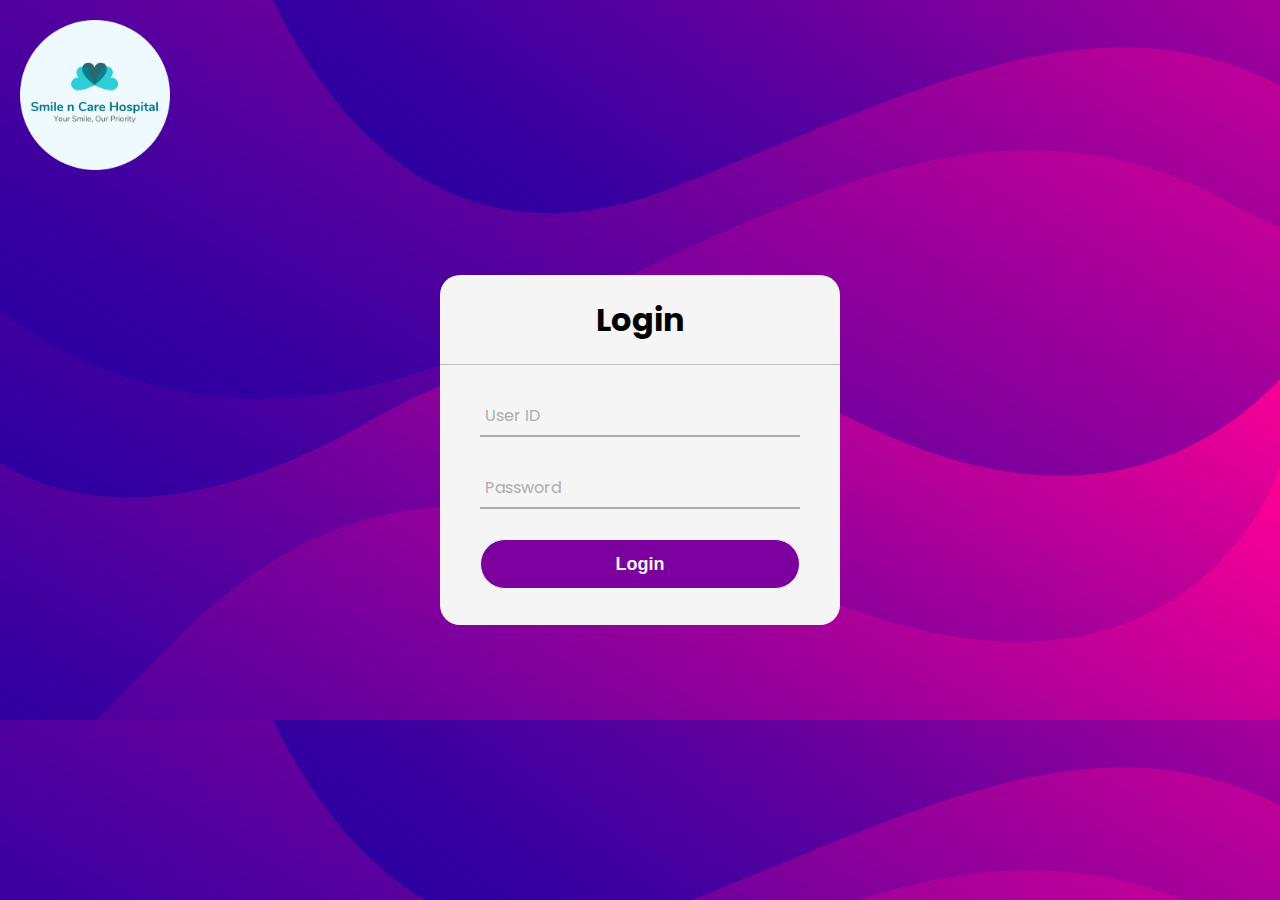
<file: index.html>
<!DOCTYPE html>
<html lang="en">
<head>
    <meta charset="UTF-8">
    <meta http-equiv="X-UA-Compatible" content="IE=edge">
    <meta name="viewport" content="width=device-width, initial-scale=1.0">
    <title>Login Form</title>
    <link rel="stylesheet" href="css/webpage.css">
    <link rel="shortcut icon" href="images/smallicon.ico" type="image/x-icon">
    <link rel="preconnect" href="https://fonts.gstatic.com">
    <link href="https://fonts.googleapis.com/css2?family=Poppins:wght@600&display=swap" rel="stylesheet">
</head>
<body>
    <div class="logospace">
        <img src="images/hosplogo.png" alt="HospitalLogo" height="150px" width="150px">
    </div>
    <div class="container">
        <h1>Login</h1>
        <form action="patientDetails.html" onsubmit="return checkID(this)">
            <div class="input_box">
                <input id="userid" type="text" name="userid" required>
                <span></span>
                <label for="Userid">User ID</label>
            </div>
            <div class="input_box">
                <input type="password" required>
                <span></span>
                <label for="Password">Password</label>
            </div>
            <input class="loginbutton" type="submit" value="Login" onclick="passValue()">
        </form>
    </div>
</body>
<script src="javascript/index_page.js"></script>
</html>
</file>
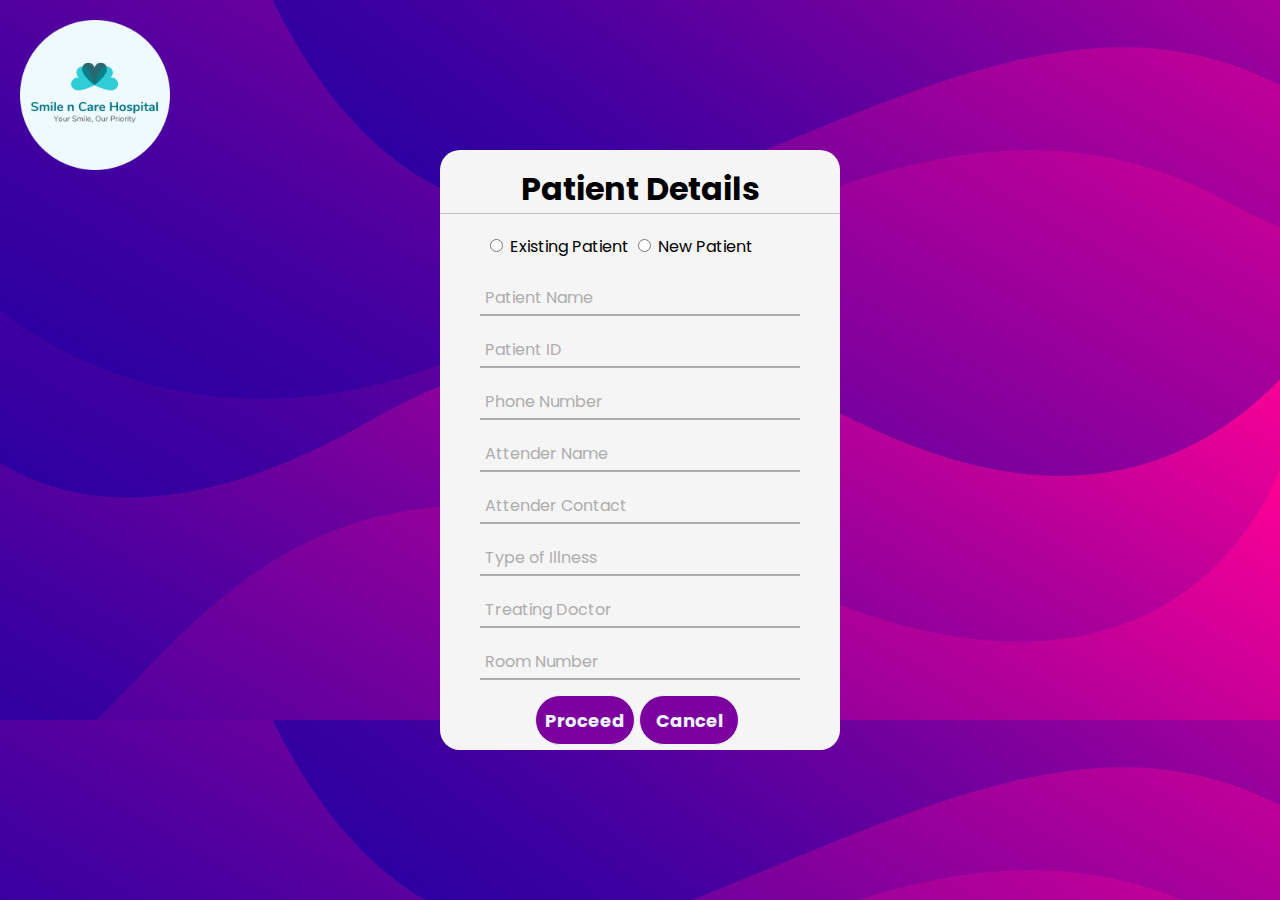
<file: patientDetails.html>
<!DOCTYPE html>
<html lang="en">
<head>
    <meta charset="UTF-8">
    <meta http-equiv="X-UA-Compatible" content="IE=edge">
    <meta name="viewport" content="width=device-width, initial-scale=1.0">
    <title>Patient Details !!!</title>
    <link rel="stylesheet" href="css/patientdetails.css">
    <link rel="shortcut icon" href="images/smallicon.ico" type="image/x-icon">
    <link rel="preconnect" href="https://fonts.gstatic.com">
    <link href="https://fonts.googleapis.com/css2?family=Poppins:wght@600&display=swap" rel="stylesheet">
</head>
<body>
    <div class="logospace">
        <img src="images/hosplogo.png" alt="HospitalLogo" height="150px" width="150px">
    </div>
    <div class="container">
        <h1>Patient Details</h1>
        <form action="welcome_page.html" id="logon" onsubmit="return checkID(this)">
            <div class="radio">
                <input type="radio" name="cust" id="ecust" onclick="patientVerify()">
                <label for="ecust">Existing Patient</label>
                <input type="radio" name="cust" id="ncust" onclick="patientVerify()">
                <label for="ncust">New Patient</label>
            </div>
            <!-- <div class="buttons">
                <input onclick="patientVerify()" type="submit" value="Choose">
            </div> -->
            <div class="input_box">
                <input id = "patientname" type="text" required>
                <span></span>
                <label for="pname">Patient Name</label>
            </div>
            <div class="input_box">
                <input id = "patientid" type="text" name="userid" required>
                <span></span>
                <label for="pid">Patient ID</label>
            </div>
            <div class="input_box">
                <input id = "phone" type="text" name="patientphone" required>
                <span></span>
                <label for="phone">Phone Number</label>
            </div>
            <div class="input_box">
                <input type="text" required>
                <span></span>
                <label for="aname">Attender Name</label>
            </div>
            <div class="input_box">
                <input type="text" name="aphone" required>
                <span></span>
                <label for="acontact">Attender Contact</label>
            </div>
            <div class="input_box">
                <input type="text" required>
                <span></span>
                <label for="typeofill">Type of Illness</label>
            </div>
            <div class="input_box">
                <input type="text" required>
                <span></span>
                <label for="treatdoc">Treating Doctor</label>
            </div>
            <div class="input_box">
                <input type="text" required>
                <span></span>
                <label for="roomno">Room Number</label>
            </div>
            <div class="buttons">
                <input id="proceedbutton" type="submit" onclick="patientVerify()" value="Proceed">
                <input id="cancelbutton" type="submit" onclick="location.reload()" value="Cancel">
            </div><!-- <input type="submit" value="Cancel"> -->
        </form>
        <!-- <input id="cancelbutton" type="submit" onclick="location.reload()" value="Cancel"> -->
    </div>
</body>
<script src="javascript/patientDetails.js"></script>
</html>
</file>
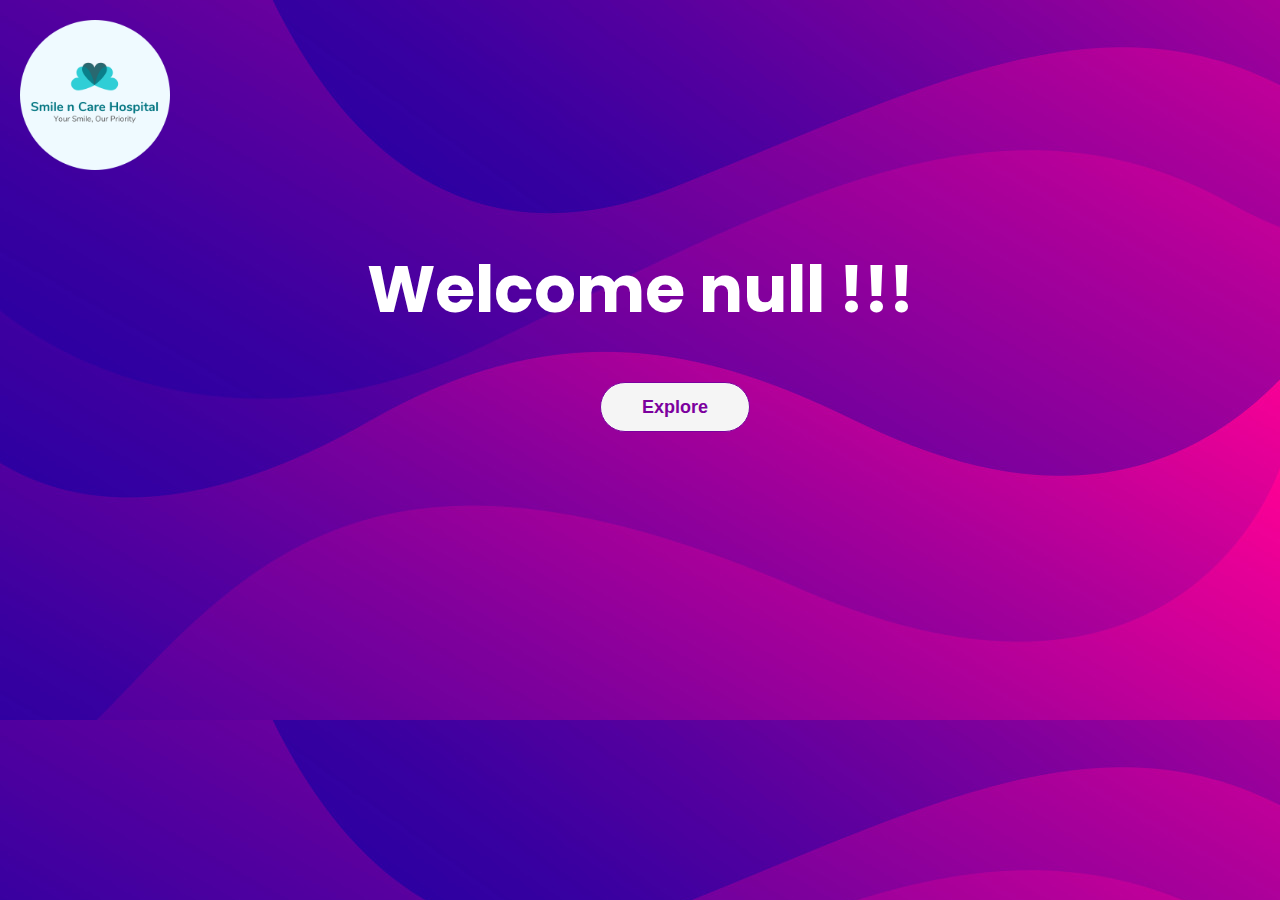
<file: welcome_page.html>
<!DOCTYPE html>
<html lang="en">
<head>
    <meta charset="UTF-8">
    <meta http-equiv="X-UA-Compatible" content="IE=edge">
    <meta name="viewport" content="width=device-width, initial-scale=1.0">
    <title>Welcome Page</title>
    <link rel="shortcut icon" href="images/smallicon.ico" type="image/x-icon">
    <link rel="stylesheet" href="css/welcomepage.css">
    <link rel="preconnect" href="https://fonts.gstatic.com">
    <link href="https://fonts.googleapis.com/css2?family=Poppins:wght@600&display=swap" rel="stylesheet">
</head>
<body>
    <div class="image">
        <img src="images/hosplogo.png" id="logo" alt="HospitalLogo" height="150px" width="150px" padding: 20px>
    </div>
    <script>
        var name = sessionStorage.getItem("name");
        // document.getElementById("welcomemsg").innerHTML = name;
        // document.write("<h1>Welcome "+ name +"</h1>");
        
        // var number = 5;
        document.body.appendChild(document.createElement('h1'));
        document.querySelector("body h1:last-child").id = "jstext";
        document.querySelector("#jstext").innerHTML = "Welcome" + " " + name + " " + "!!!";
    </script>
    <button>Explore</button>
    <!-- <img src="images/undraw_medical_care_movn.png" alt="vectorimg" height="500px" width="500px"> -->
</body>

</html>
</file>
<file: css/webpage.css>
body{
    margin: 0;
    padding: 0;
    font-family: 'Poppins', sans-serif;
    /* background-image: url("/Login Form/images/6587e57994f81a1711363009cf98a301.png"); */
    background-image: url("background.jpg");
    background-size: cover;
}
.logospace{
    padding: 20px;
}
.container{
    position: absolute;
    top: 50%;
    left: 50%;
    transform: translate(-50%, -50%);
    background-color: whitesmoke;
    width: 400px;
    height: 350px;
    border-radius: 20px;
}
.container h1{
    text-align: center;
    padding: 0 0 20px 0;
    border-bottom: 1px solid silver;
}
.container form{
    padding: 0 40px;
    box-sizing: border-box;
}
form .input_box{
    position: relative;
    border-bottom: 2px solid #adadad;
    margin: 30px 0;
}
.input_box input{
    width: 100%;
    padding: 0 5px;
    height: 40px;
    font-size: 16px;
    border: none;
    background: none;
    outline: none;
}
.input_box label{
    position: absolute;
    top: 50%;
    left: 5px;
    color: #adadad;
    transform: translateY(-50%);
    font-size: 16px;
    pointer-events: none;
    transition: 0.5s;
}
.input_box span::before{
    content: '';
    position: absolute;
    top: 40px;
    left: 0;
    width: 0%;
    height: 2px;
    background: #7c009e;
    transition: .5s;
  }
.input_box input:focus ~ label,
.input_box input:valid ~ label{
    top: -5px;
    color: #7c009e;
  } 
.input_box input:focus ~ span::before, 
.input_box input:valid ~ span::before{
  width: 100%;
}
input[type="submit"]{
    width: 100%;
    height: 50px;
    border: 1px solid;
    background: #7c009e;
    border-radius: 25px;
    font-size: 18px;
    color: #e9f4fb;
    font-weight: 700;
    cursor: pointer;
    outline: none;
  }
  input[type="submit"]:hover{
    background: linear-gradient(to top,#b1049b,#a4049b,#6f049c);
    border-color: whitesmoke;
    transition: .5s;
    box-shadow: 0 12px 16px 0 rgba(0,0,0,0.24), 0 17px 50px 0 rgba(0,0,0,0.19);
  }
  
#loginbutton{
    font-family: 'Poppins', sans-serif;
}
</file>
<file: css/patientdetails.css>
body{
    margin: 0;
    padding: 0;
    font-family: 'Poppins', sans-serif;
    /* background-image: url("/Login Form/images/6587e57994f81a1711363009cf98a301.png"); */
    background-image: url("background.jpg");
    background-size: cover;
}
.logospace{
    padding: 20px;
}
.container{
    position: absolute;
    top: 50%;
    left: 50%;
    transform: translate(-50%, -50%);
    background-color: whitesmoke;
    width: 400px;
    height: 600px;
    border-radius: 20px;
}
.container h1{
    margin-top: 15px;
    margin-bottom: 15px;
    text-align: center;
    padding: 0 0 0 0;
    border-bottom: 1px solid silver;
}
.container form{
    padding: 0 40px;
    box-sizing: border-box;
}
form .radio{
    padding: 5px;
}
form .input_box{
    position: relative;
    border-bottom: 2px solid #adadad;
    margin: 15px 0;
}
.input_box input{
    width: 100%;
    padding: 0 5px;
    height: 35px;
    font-size: 16px;
    border: none;
    background: none;
    outline: none;
}
.input_box label{
    position: absolute;
    top: 50%;
    left: 5px;
    color: #adadad;
    transform: translateY(-50%);
    font-size: 16px;
    pointer-events: none;
    transition: 0.5s;
}
.input_box span::before{
    content: '';
    position: absolute;
    top: 35px;
    left: 0;
    width: 0%;
    height: 2px;
    background: #7c009e;
    transition: .5s;
  }
.input_box input:focus ~ label,
.input_box input:valid ~ label{
    top: -6px;
    color: #7c009e;
  } 
.input_box input:focus ~ span::before, 
.input_box input:valid ~ span::before{
  width: 100%;
}
input[type="submit"]{
    width: 100px;
    height: 50px;
    border: 1px solid;
    background: #7c009e;
    border-radius: 25px;
    font-size: 18px;
    color: #e9f4fb;
    font-weight: 700;
    cursor: pointer;
    outline: none;
}
input[type="submit"]:hover{
    background: linear-gradient(to top,#b1049b,#a4049b,#6f049c);
    border-color: whitesmoke;
    transition: .5s;
    box-shadow: 0 12px 16px 0 rgba(0,0,0,0.24), 0 17px 50px 0 rgba(0,0,0,0.19);
  }
.buttons{
    margin-left: 55px;
}
#proceedbutton{
    font-family: 'Poppins', sans-serif;
}
#cancelbutton{
    font-family: 'Poppins', sans-serif;
}
</file>
<file: css/welcomepage.css>
body{
    margin: 0;
    padding: 0;
    font-family: 'Poppins', sans-serif;
    background-image: url("background.jpg");
    background-size: cover;
}
#logo{
    padding: 20px;
}
#jstext{
    color: white;
    font-size: 65px;
    text-align: center;
}
button{
    width: 150px;
    height: 50px;
    margin-left: 600px;
    border: 1px solid;
    background: whitesmoke;
    border-radius: 25px;
    font-size: 18px;
    color: #7c009e;
    font-weight: 700;
    cursor: pointer;
    outline: none;
  }
button:hover{
    color:#d30499;
    border-color: #f3eef5;
    transition: .5s;
    box-shadow: 0 12px 16px 0 rgba(0,0,0,0.24), 0 17px 50px 0 rgba(0,0,0,0.19);
  }
#loginbutton{
    font-family: 'Poppins', sans-serif;
}
</file>
